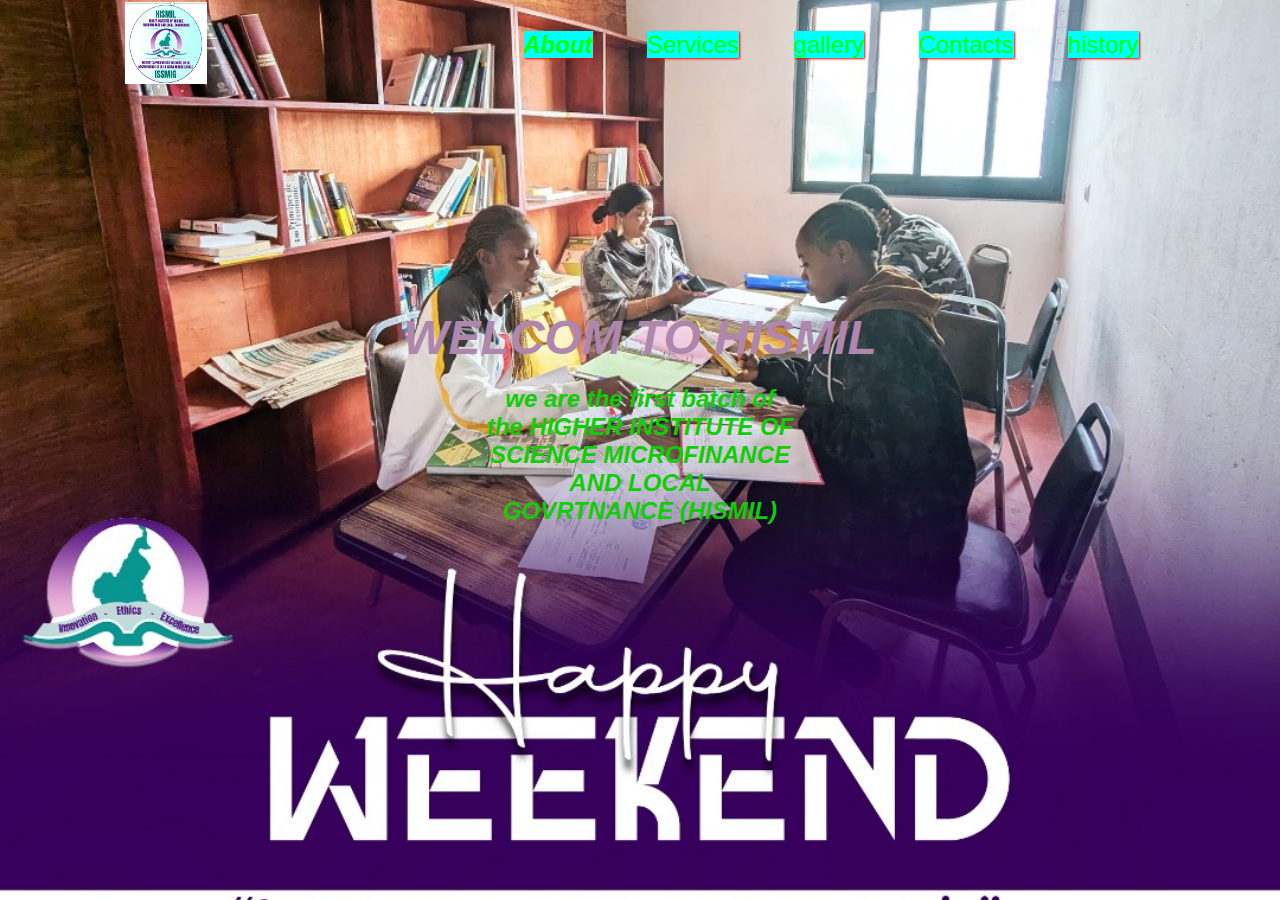
<file: index.html>
<!DOCTYPE html>
<html lang="en">

<head>
    <meta charset="UTF-8">
    <meta name="viewport" content="width=device-width">
    <link rel="stylesheet" href="./assets/css/index.css">
    <title>HISMIL ICT </title>
</head>

<body>

    <body style="background-image:url(./images/background.jpg);"></body>
    <nav>
        <header> <img src="./images/logo.PNG" alt="My Logo" class="logo">
        </header>
        <div class="links">
            <a href=""><em><b>About</b></em></a>
            <a href="">Services</a>
            <a href="">gallery</a>
            <a href="">Contacts</a>
            <a href="">history</a>
        </div>
    </nav>
    <section>
        <div class="content">
            <h1> <b><em>WELCOM TO HISMIL</em></b> </h1>
            <p><em><b> we are the first batch of the HIGHER INSTITUTE OF SCIENCE MICROFINANCE AND LOCAL GOVRTNANCE
                        (HISMIL)
                    </b></em></p>
</body>

</html>
</file>
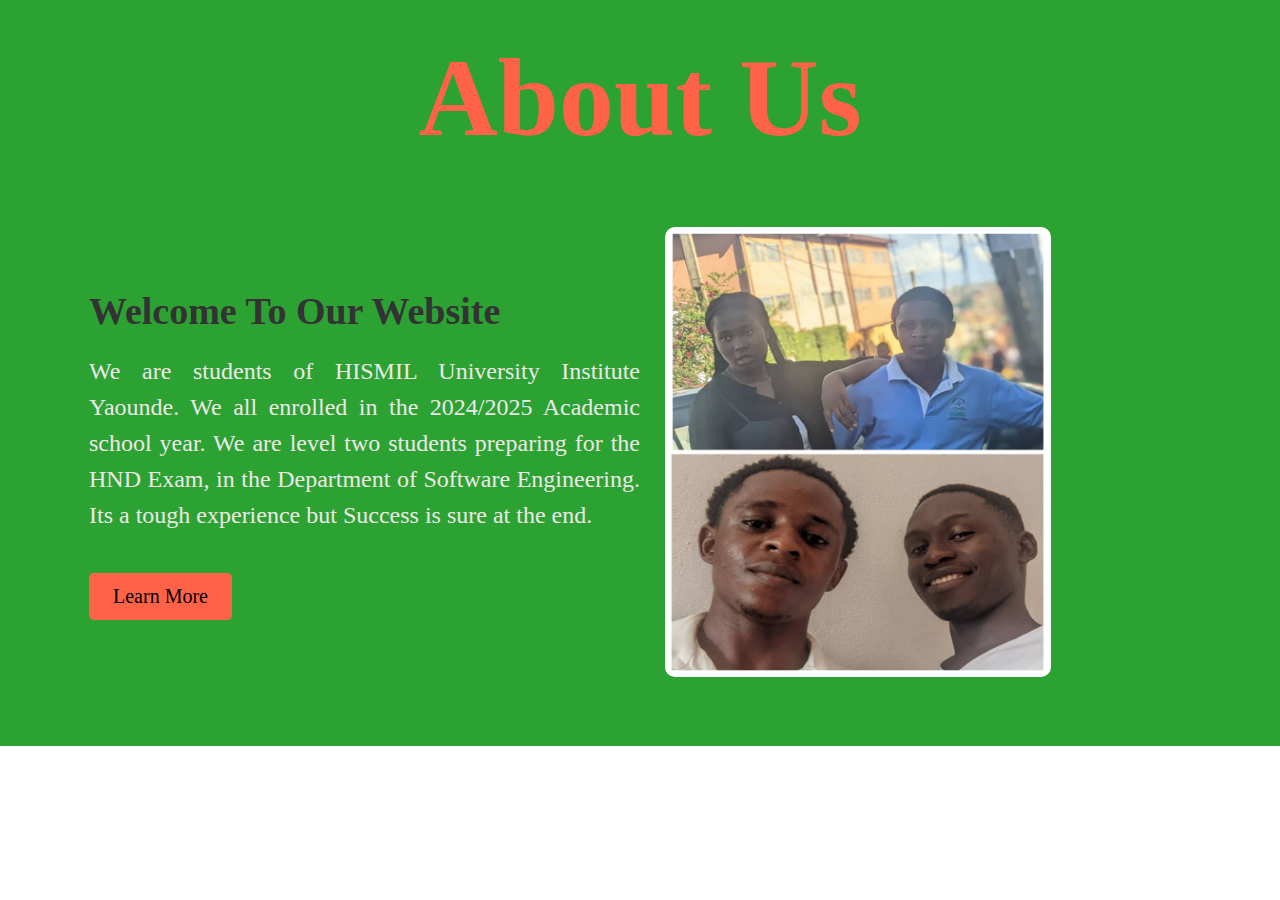
<file: about.html>
<!DOCTYPE html>
<html lang="en">
<head>
    <meta charset="UTF-8">
    <meta name="viewport" content="width=device-width, initial-scale=1.0">
    <link rel="stylesheet" href="./assets/css/about.css">
    <title>About Us page</title>
</head>
<body>
    
<section class="hero">
    <div class="heading">
        <h1>About Us</h1>
    </div>

    <div class="container">
    <div class="hero-content">
        <h2>Welcome To Our Website</h2>
        <p>We are students of HISMIL University Institute Yaounde. We all enrolled in the 2024/2025 Academic school year. We are level two students preparing for the HND Exam, in the Department of Software Engineering.
            Its a tough experience but Success is sure at the end.
        </p>
        <button class="cta-button">Learn More</button>
    </div>
    <div class="hero-image">
        <img src="./images/abt.jpeg">
    </div>
</div>
</section>
</body>
</html>
</file>
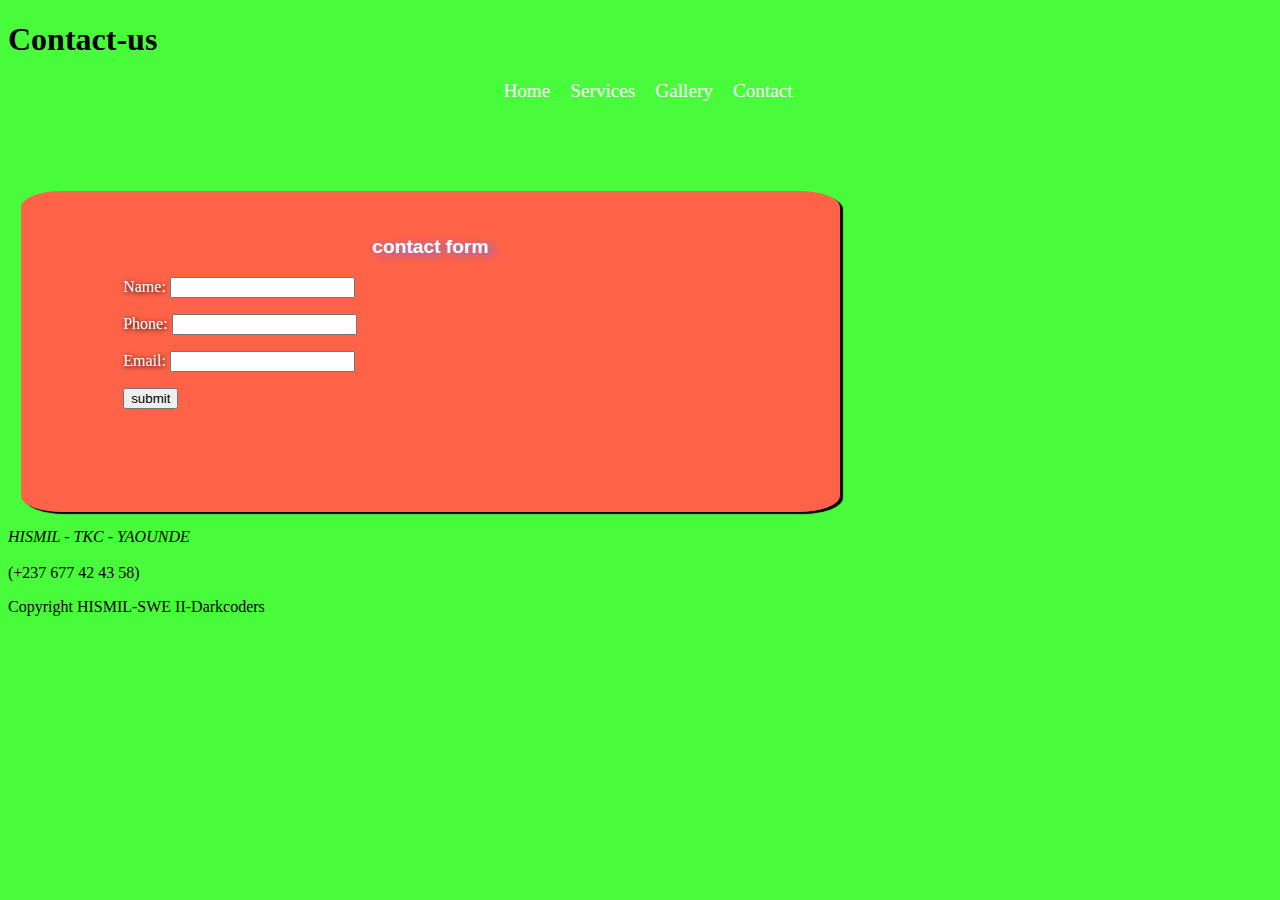
<file: contact.html>
<!DOCTYPE html>
<html lang="en">

<head>
    <meta charset="UTF-8">
    <meta name="viewport" content="width=device-width, initial-scale=1.0">
    <title>Contact-us</title>
    <link rel="stylesheet" href="./assets/css/contact.css">
</head>

<body>

    <body style="background-image: url();"></body>
    <header>
        <div id="logo">
            <!-- insert an image here-->
        </div>
        <h1>Contact-us</h1>
    </header>
    <nav>
        <a href="../index.html">Home</a></div>
        <a href="services.html">Services</a></div>
        <a href="programs.html">Gallery</a></div>
        <a href="contact.html">Contact</a></div>
    </nav>
    <div class="main_bloc">
        <div class="left_bloc blocs">
            <div class="left1">
            </div>
        </div>
    </div>
    <div class="right_bloc blocs">
        <h3> contact form </h3>
        <form action="">
            <p><label for="name">Name: </label><input type="text"></p>
            <p><label for="phone">Phone: </label><input type="tel"></p>
            <p><label for="email">Email: </label><input type="email"></p>
            <p><button form="submit">submit</button>
        </form>
    </div>
    <footer>
        <div class="subdiv foot1">
        </div>
        <div class="subdiv foot2">

        </div>
        <div class="subdiv foot3">
            <!--             <h3>Register to our Newletter</h3>
            <p>Enter your e-mail address to register to our newsletter</p>
            <div class="forms">
                <form action="#">
                    <input id="news" type="email" value="nandonaha@gmail.com"> <br><br>
                    <input id="btn1" type="submit" value="send">
                </form> -->

            <p>
            <address>HISMIL - TKC - YAOUNDE</address> <br>
            (+237 677 42 43 58)
            </p>
        </div>
    </footer>
    <aside id="last_aside">
        <p>Copyright HISMIL-SWE II-Darkcoders</p>
    </aside>

</body>

</html>
</file>
<file: assets/css/index.css>
* {
    padding: 0;
    margin: 0;
    font-family: Arial, Helvetica, sans-serif;
    box-sizing: border-box;
}

body {
    width: 100%;
    height: 100%;
    background-image: url(background.jpeg);
    background-repeat: no-repeat;
    background-position: center;
    background-size: cover;
}

nav {
    width: 100%;
    height: 10vh;
    display: flex;
    justify-content: space-around;
    align-items: center;
    color: white;
}

nav .logo {
    font-size: 100px;
    width: 100px;
    height: 100px;
    padding: 9px;
    margin-right: 50px;
}

nav .links a {
    color: #11ff00;
    text-decoration: none;
    font-size: 150%;
    height: 50vh;
    border-bottom: 10px;
    transition: 0.5s linear;
    margin: 25px;
    text-shadow: rgba(red, green, blue, alpha);
    box-shadow: 1px 1px 2px red;
    background-color: aqua;

}

nav.links a:hover {
    text-decoration: underline;

}

nav .buttons {
    width: 250px;
    height: 10vh;
    display: flex;
    justify-content: center;
    align-items: center;
    color: aliceblue;
}

nav.buttons button {
    margin: 0 5px;
    width: 40%;
    height: 5vh;
    border-radius: 5px;
    border: none;
    outline: none;
    font-size: 1.1rem;
    font-weight: 700;
    color: white;
    background-color: rgb(7, 113, 219);
    transition: linear;
}

button button .hover {
    color: rgb(7, 113, 219);
    background-color: transparent;
    border: 2px solid rgb(7, 113, 219);
    box-shadow: 0 0 10px 4px rgb(7, 113, 219);
}

section {
    width: 100%;
    height: 75vh;
    display: flex;
    justify-content: center;
    align-items: center;

}

.content {
    width: 40%;
    text-align: center;
    color: white;
}

.content h1 {
    font-size: 3rem;
    color: rgb(174, 134, 174);

}

.content p {
    width: 60%;
    margin: 20px 20%;
    color: rgb(16, 205, 6);
    font-size: 150%;
}

.content button {
    width: 40%;
    height: 7vh;
    border-radius: 10px;
    background: rgb(7, 113, 219);
    border: none;
    outline: none color(srgb red green blue);
    cursor: pointer;
    font-size: 1.2rem;
    font-weight: 700;
    transition: 0.2s linear;
}

.content button:hover {
    scale: 1, 1, ;
    font-size: 1.3rem;
    background-color: transparent;
    backdrop-filter: brightness(40%);
    color: rgb(7, 113, 219);
    border: 1px solid rgb(7, 113, 219);
    box-shadow: 0.0 10px 3px rgb(7, 113, 219);
}
</file>
<file: assets/css/about.css>
*{
    margin:0px;
    padding:0px;
    box-sizing: border-box;
    font-family: 'Times New Roman', Times, serif;
    
}

.hero{
    background-color: rgba(16, 150, 23, 0.882);
    overflow: hidden;
    
}

.heading{
    color: #ff6347;
    font-size: 55px;
    text-align: center;
    margin-top: 35px;
}

.container{
    display: flex;
    justify-content: center;
    align-items: center;
    width: 90%;
    margin: 65px auto;


}

.hero-content{
    flex: 1;
    width: 600px;
    margin: 0px 25px;
    animation: fadeInUp 5s ease;

}

.hero-content h2{
    font-size: 38px;
    margin-bottom: 20px;
    color: #333;
}

.hero-content p{
    font-size: 24px;
    line-height: 1.5;
    margin-bottom: 40px;
    text-align: justify;
    color: #ede8e8;

}

.hero-content button{
    display: inline-block;
    background-color: #ff6347;
    padding: 12px 24px;
    border-radius: 5px;
    font-size: 20px;
    border: none;
    cursor: pointer;
    transition: 0.3s ease;
}

.hero-content button:hover {
    background-color: #ff6347;
    transform: scale(1.1);
}

.hero-image{
    flex: 1;
    width: 500px;
    margin: auto;
    animation: fadeInRight 5s ease;

}
img{
    width: 70%;
    height: 450px;
    border-radius: 10px;
}
@media screen and (max-width: 768px){
    .heading h1{
        font-size: 45px;
        margin-top: 30px;
    }
    .hero{
        margin: 0px;
    }
    .container{
        width: 100%;
        flex-direction: column;
        margin: opx;
        padding: 0px 40px;
    }
    .hero-content{
        width: 100%;
        margin: 35px 0px;
    }
    .hero-content h2{
        font-size: 30px;
    }
    .hero-content p{
        font-size: 18px;
        margin-bottom: 20px;
    }
    .hero-content button{
        font-size: 16px;
        padding: 8px 16px;
    }
    .hero-image{
        width: 100%;
    }
}

@keyframes fadInUp {
    0%{
        opacity: 0;
        transform: translateY(50px);
    }

    100%{
        opacity: 0;
        transform: translateY(0px);
    }
}

@keyframes fadInRight {
    0%{
        opacity: 0;
        transform: translateX(-50px);
    }

    100%{
        opacity: 10;
        transform: translateX(0px);
    }
}
</file>
<file: assets/css/contact.css>
.main_bloc {
    display: flex;
    flex-direction: row;

}

.blocs {

    justify-content: center;
    margin: 1%;
    padding: 2%;


}

.left_bloc {
    width: 40%;
    overflow-wrap: break-word;
    text-align: center;
}

.right_bloc {
    width: 60%;
    border-radius: 5%;
    background-color: #ff6347;
    color: white;
    text-shadow: 1px 1px 5px black;
    box-shadow: 3px 2px 1px black;
    align-content: center;
}

h3 {
    text-align: center;
    text-shadow: 5px 2px 10px rgb(104, 104, 251);
    font-family: Arial, Helvetica, sans-serif;
    font-size: larger;
    font-weight: bold;
}

#contact_form {
    text-align: center;
    padding: 1%;
    border: solid;
    border-radius: 10px 10px 10px 10px;
    background-color: rgb(178, 2, 2);
    color: white;
    font-size: large;
    width: 30%;
}

#contact_form:hover {
    background-color: black;

}

form {
    margin: 0% 10% 10% 10%;
}

.sec_bloc {
    display: flex;
    flex-direction: row;
    justify-content: space-evenly;
    margin: 2%;
}

.sb {
    width: 30%;

}

body {
    width: 100%;
    height: 100%;
    background-color: #48fc3b;
    background-repeat: no-repeat;
    background-position: center;
    background-size: 1200px;
}

nav a {
    color: white;
    text-decoration: none;
    font-size: 1.2rem;
    margin: 0 10px;
}

nav {
    width: 100hv;
    height: 100hv;
    display: flex;
    justify-content: center;
    color: white;
}
</file>
